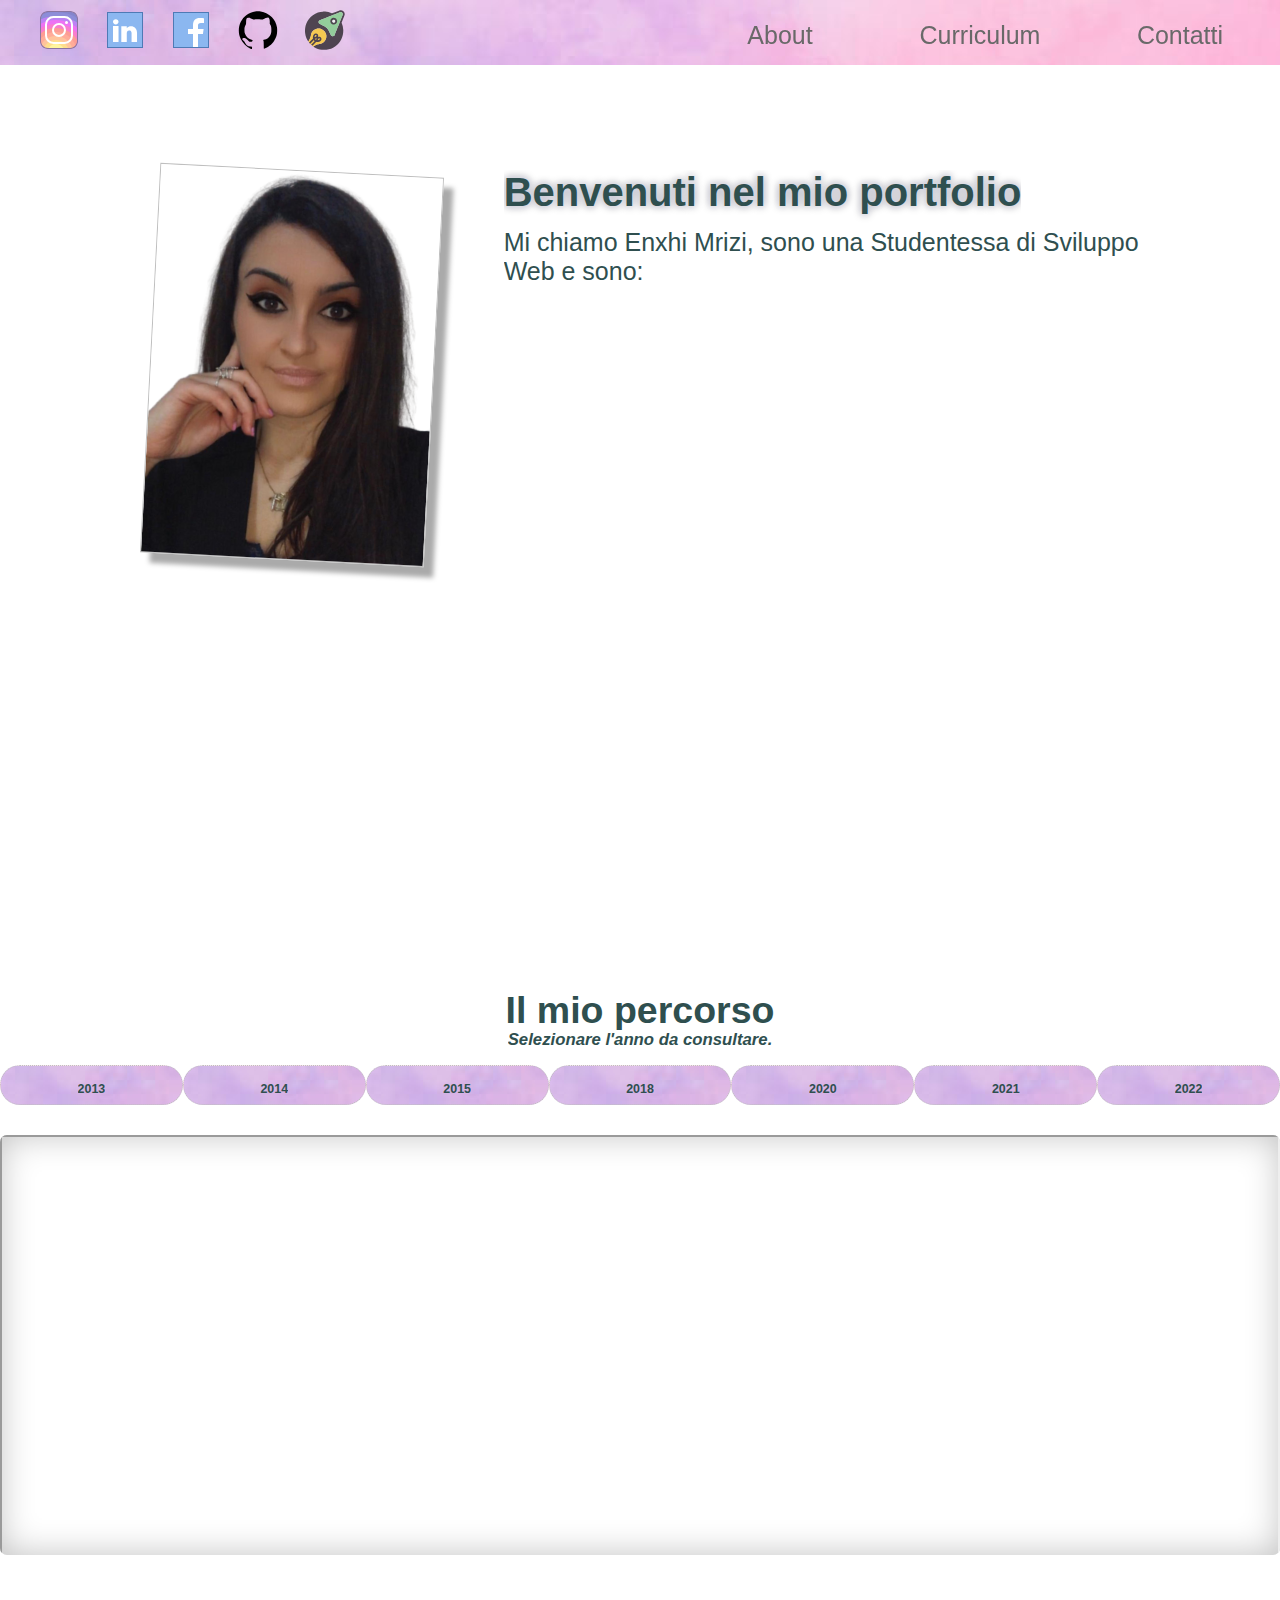
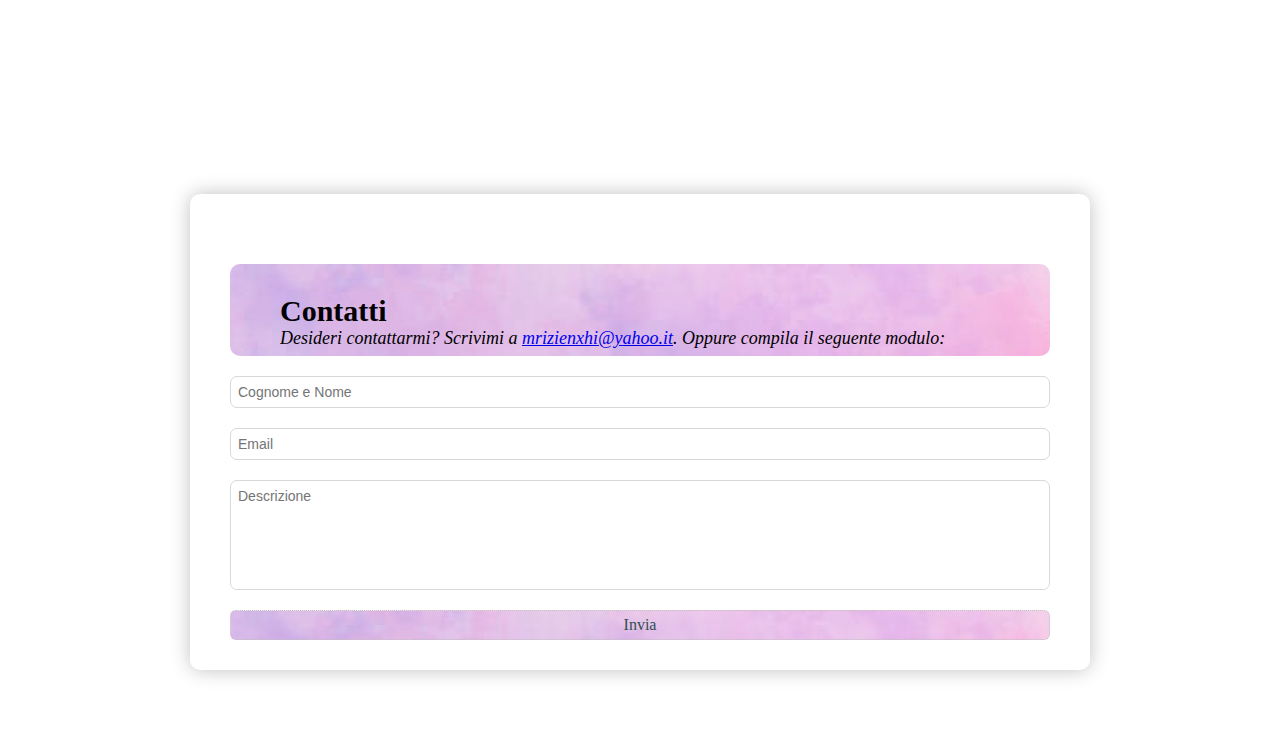
<file: index.html>
<!DOCTYPE html>
<html lang="it">
  <head>
    <meta charset="utf-8">
    <link rel="icon" type="images/png" href="images/favicon.png">
    <link rel="stylesheet" href="css/styles.css">
    <meta name="viewport" content="width=device-width, initial-scale=1">
    <!--css bootstrap-->
    <link href="https://cdn.jsdelivr.net/npm/bootstrap@5.1.3/dist/css/bootstrap.min.css" rel="stylesheet" integrity="sha384-1BmE4kWBq78iYhFldvKuhfTAU6auU8tT94WrHftjDbrCEXSU1oBoqyl2QvZ6jIW3" crossorigin="anonymous">

    <title>Home - Portfolio Enxhi</title>
  </head>
  <body>

    <div class="page">

      <!-- header della pagina-->
      <div class="header">
      <div class="social">
        <div class="img"><a href="https://www.instagram.com/engiolina9/" target="_blank"><img src="images/instagram.svg"></a></div>
        <div class="img"><a href="https://www.linkedin.com/in/enxhimrizi/" target="_blank"><img src="images/linkedin.svg"></a></div>
        <div class="img"> <a href="https://www.facebook.com/enxhi.mrizi/" target="_blank"><img src="images/facebook.svg"></a>
        </div>
        <div class="img"> <a href="https://github.com/mrizienxhi" target="_blank"><img src="images/git.svg" width="42px"></a>
        </div>
        <div class="img2" opacity= "0.5"><a href="https://talent.start2impact.it/profile/enxhi-mrizi" target="_blank"><img src="images/start2impact.svg" width="40px" height="40px"></a></div>
      </div>
      <div class="menu">
        <div><a class="button" href="#content">About</a></div>
        <div><a class="button" href="#curriculum">Curriculum</a></div>
        <div><a class="button" href="#contatti">Contatti</a></div>
      </div>
      </div>
      <!--fino a qui sono programmati-->

      <!--sezione di presentazione-->
        <div id="content">
        <a name="about"></a>

        <div class="img-content">
          <img src="images/io.png" width="100%">
        </div>

        <!--doppio div x javascript-->
        <div class="animazione">
        <div class="animazione-testo">
          <h2 id="titolo" align="center">Benvenuti nel mio portfolio</h2> <br> <br>
          <p>Mi chiamo Enxhi Mrizi, sono una Studentessa di Sviluppo Web e sono:</p> <br>
        </div>
          <div class="funzionejs">
          <h1 id="elencoparole"></h1>
          </div>
        </div>

        </div>

      <!--sezione skills ed esperienza-->
      <a name="curriculum"></a>
      <div class="skillcontent">

      <div class="titolotimeline"><h2><strong>Il mio percorso</strong></h2>
      </div>
      <div class="istruzioni"><h6><em>Selezionare l'anno da consultare.</em></h6></div>
      <div class="timeline">
        <div class="riga">
          <div class="colonna">
            <a class="annot" href="2013.html" target="educationframe"><h5>2013</h5></a>
          </div>
          <div class="colonna">
            <a class="annot" href="2014.html" target="educationframe"><h5>2014</h5></a>
          </div>
          <div class="colonna">
            <a class="annot" href="2015.html" target="educationframe"><h5>2015</h5></a>
          </div>
          <div class="colonna">
            <a class="annot" href="2018.html" target="educationframe"><h5>2018</h5></a>
          </div>
          <div class="colonna">
            <a class="annot" href="2020.html" target="educationframe"><h5>2020</h5></a>
          </div>
          <div class="colonna">
            <a class="annot" href="2021.html" target="educationframe"><h5>2021</h5></a>
          </div>
          <div class="colonna">
            <a class="annot" href="2022.html" target="educationframe"><h5>2022</h5></a>
          </div>
        </div>
      </div>

      <div class="riepilogoanno">
        <iframe name= "educationframe" width="100%" height="800px"></iframe>
      </div>
    </div>

      </div>
      <!--sezione contatti e dove trovarmi-->
      <div class="contatti">
        <div class="form-contatti"><a name="contatti"></a></div>

      <form class="form" action="" method="get">
        <div class="intestazione-form">
          <h1>Contatti</h1>
          <p><em>Desideri contattarmi? Scrivimi a <a href="mailto:mrizienxhi@yahoo.it">mrizienxhi@yahoo.it</a>. Oppure compila il seguente modulo:</em></p>
        </div>
          <div class="form-row">
            <label for="nome"></label>
            <input type="text" name="nome" id="nome" placeholder='Cognome e Nome'>
          </div>

          <!--immissione mail-->
          <div class='form-row'>
            <label for='email'></label>
            <input id='email'
            name='email'
            type='email'
            placeholder='Email'/>
     </div>

     <!--casella di testo ridimensionabile-->
       <div class='form-row'>
       <label for='question'></label>
       <textarea id='question' name='question' placeholder='Descrizione'></textarea>
     </div>

     <div><a class="button2" href="esito.html">Invia</a></div>

    </form>
    </div>

        <div class="social"></div>
      </div>
    </div>

<script type="text/javascript" src="js/javascript.js"></script>

  </body>
</html>
</file>
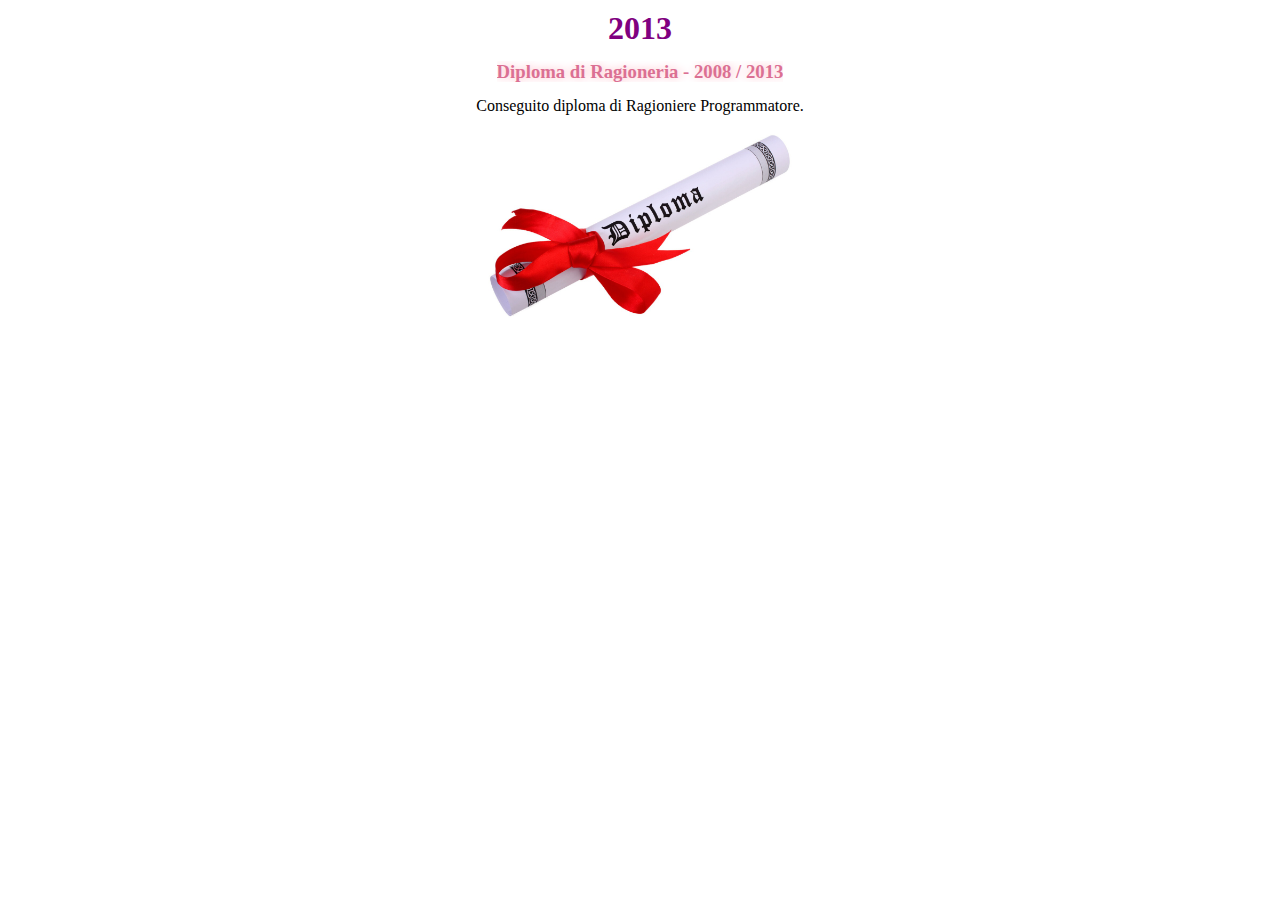
<file: 2013.html>
<!DOCTYPE html>
<html lang="it">
  <head>
    <meta charset="utf-8">
    <link rel="stylesheet" href="css/styles.css">
    <meta name="viewport" content="width=device-width, initial-scale=1.0, maximum-scale=1.0">
    <title>2013</title>
  </head>
  <body>

    <div class="totale">
      <div class="anno">
        <h1>2013</h1>
      </div>
      <div class="descrizione">
        <div class="titolo">
            <h3>Diploma di Ragioneria - 2008 / 2013</h3>
        </div>
        <div class="sommario2">
            Conseguito diploma di Ragioniere Programmatore.
        </div>
        <div class="imgdiploma">
        <img src="images/diploma.png">
        </div>
      </div>
    </div>
  </body>
</html>
</file>
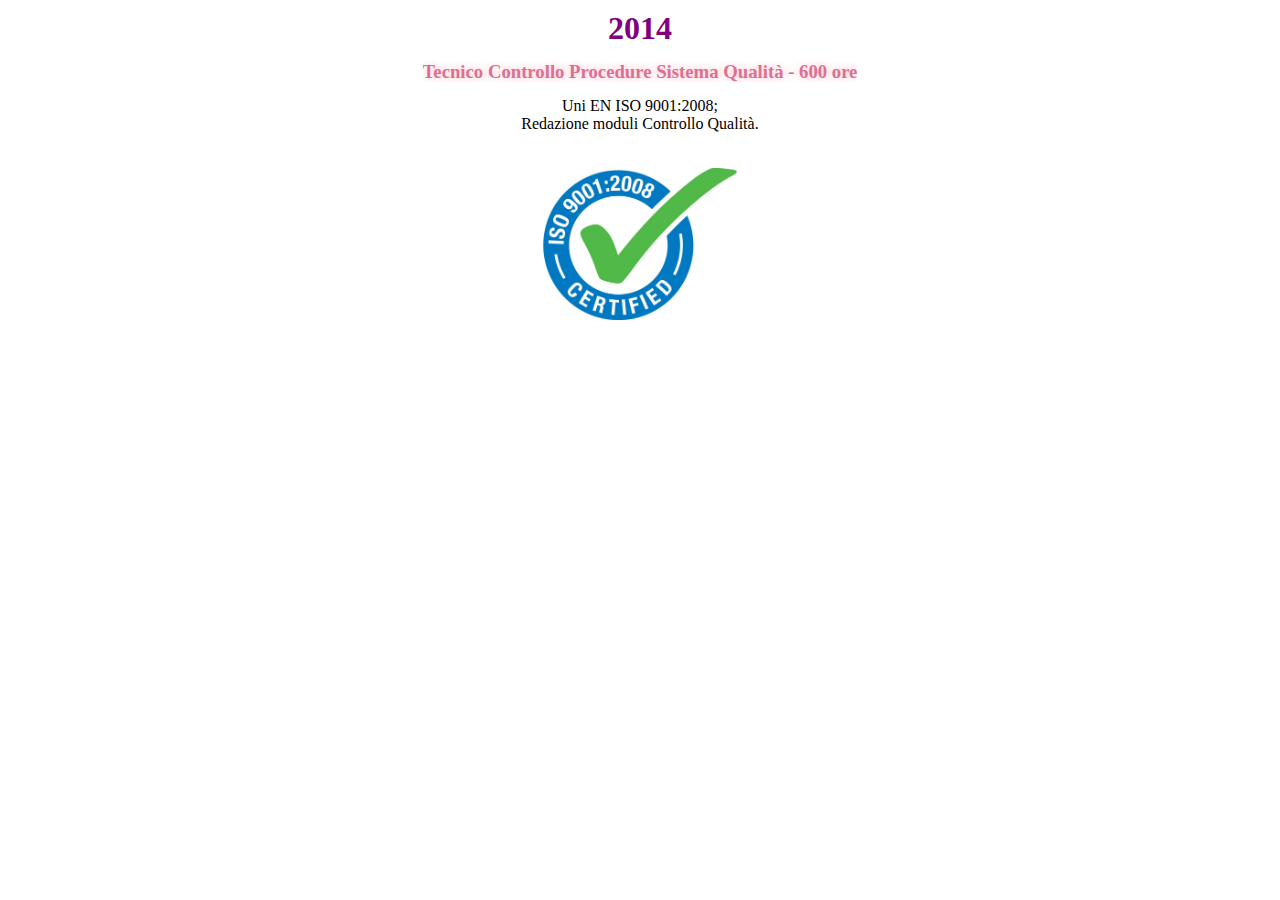
<file: 2014.html>
<!DOCTYPE html>
<html lang="it">
  <head>
    <meta charset="utf-8">
    <link rel="stylesheet" href="css/styles.css">
    <meta name="viewport" content="width=device-width, initial-scale=1.0, maximum-scale=1.0">
    <title>2014</title>
  </head>
  <body>

    <div class="totale">
      <div class="anno">
        <h1>2014</h1>
      </div>
      <div class="descrizione">
        <div class="titolo">
            <h3>Tecnico Controllo Procedure Sistema Qualità - 600 ore</h3>
        </div>
        <div class="sommario2">
          <ul>
            <li>Uni EN ISO 9001:2008;</li>
            <li>Redazione moduli Controllo Qualità.</li>
          </ul>
          </div>
          <div class="imgqualita">
          <img src="images/qualita.png">
          </div>
      </div>
    </div>
  </body>
</html>
</file>
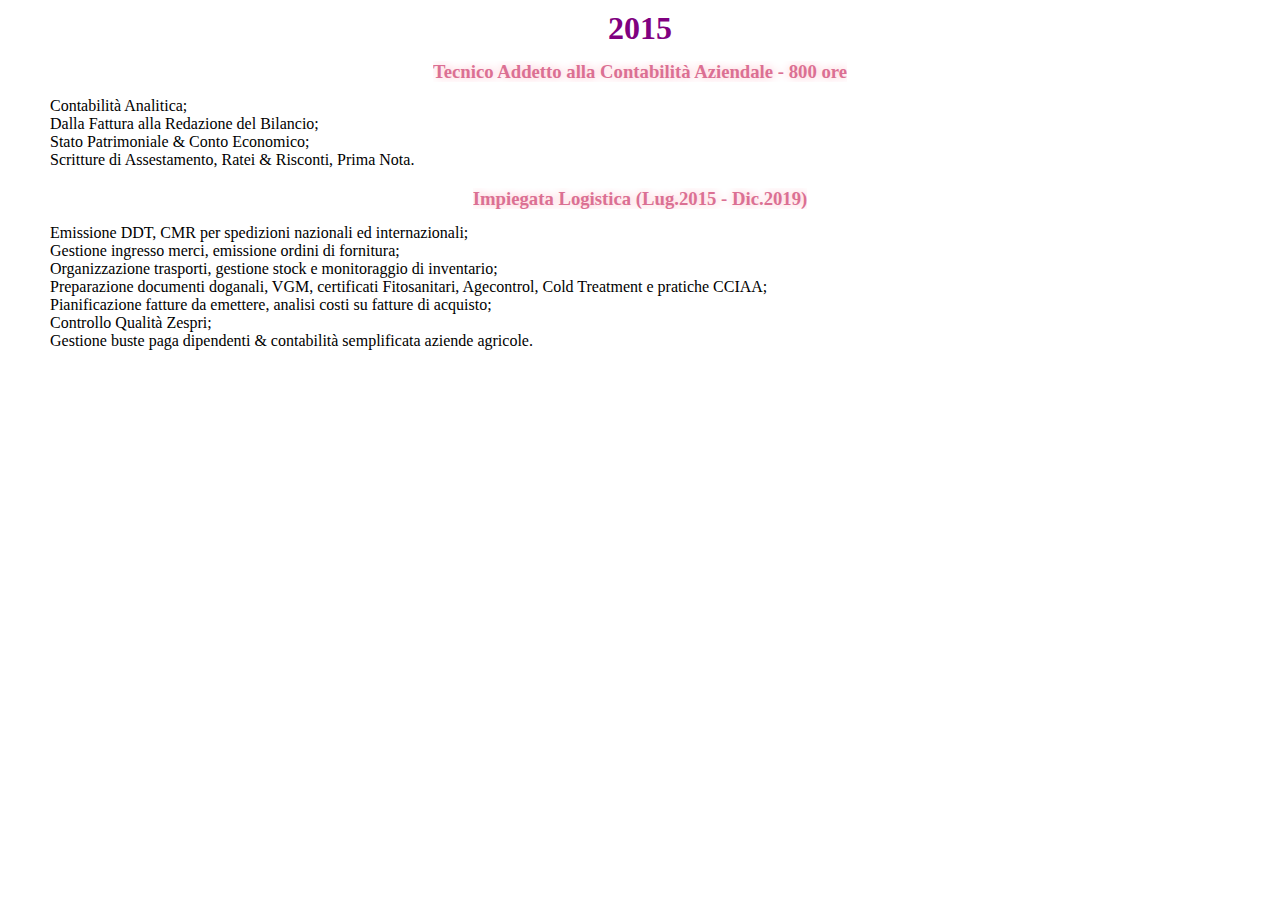
<file: 2015.html>
<!DOCTYPE html>
<html lang="it">
  <head>
    <meta charset="utf-8">
    <link rel="stylesheet" href="css/styles.css">
    <meta name="viewport" content="width=device-width, initial-scale=1.0, maximum-scale=1.0">
    <title>2015</title>
  </head>
  <body>

    <div class="totale">
      <div class="anno">
        <h1>2015</h1>
      </div>
      <div class="descrizione">
        <div class="titolo">
            <h3>Tecnico Addetto alla Contabilità Aziendale - 800 ore</h3>
        </div>
        <div class="sommario">
          <ul>
            <li>Contabilità Analitica;</li>
            <li>Dalla Fattura alla Redazione del Bilancio;</li>
            <li>Stato Patrimoniale & Conto Economico;</li>
            <li>Scritture di Assestamento, Ratei & Risconti, Prima Nota.</li>
          </ul>
        </div>
          <div class="descrizione">
            <div class="titolo">
                <h3>Impiegata Logistica (Lug.2015 - Dic.2019)</h3>
            </div>
            <div class="sommario">
              <ul>
                <li>Emissione DDT, CMR per spedizioni nazionali ed internazionali;</li>
                <li>Gestione ingresso merci, emissione ordini di fornitura;</li>
                <li>Organizzazione trasporti, gestione stock e monitoraggio di inventario;</li>
                <li>Preparazione documenti doganali, VGM, certificati Fitosanitari, Agecontrol, Cold Treatment e pratiche CCIAA;</li>
                <li>Pianificazione fatture da emettere, analisi costi su fatture di acquisto; </li>
                <li>Controllo Qualità Zespri;</li>
                <li>Gestione buste paga dipendenti & contabilità semplificata aziende agricole.</li>
              </ul>
          </div>
      </div>
    </div>
  </div>
  </body>
</html>
</file>
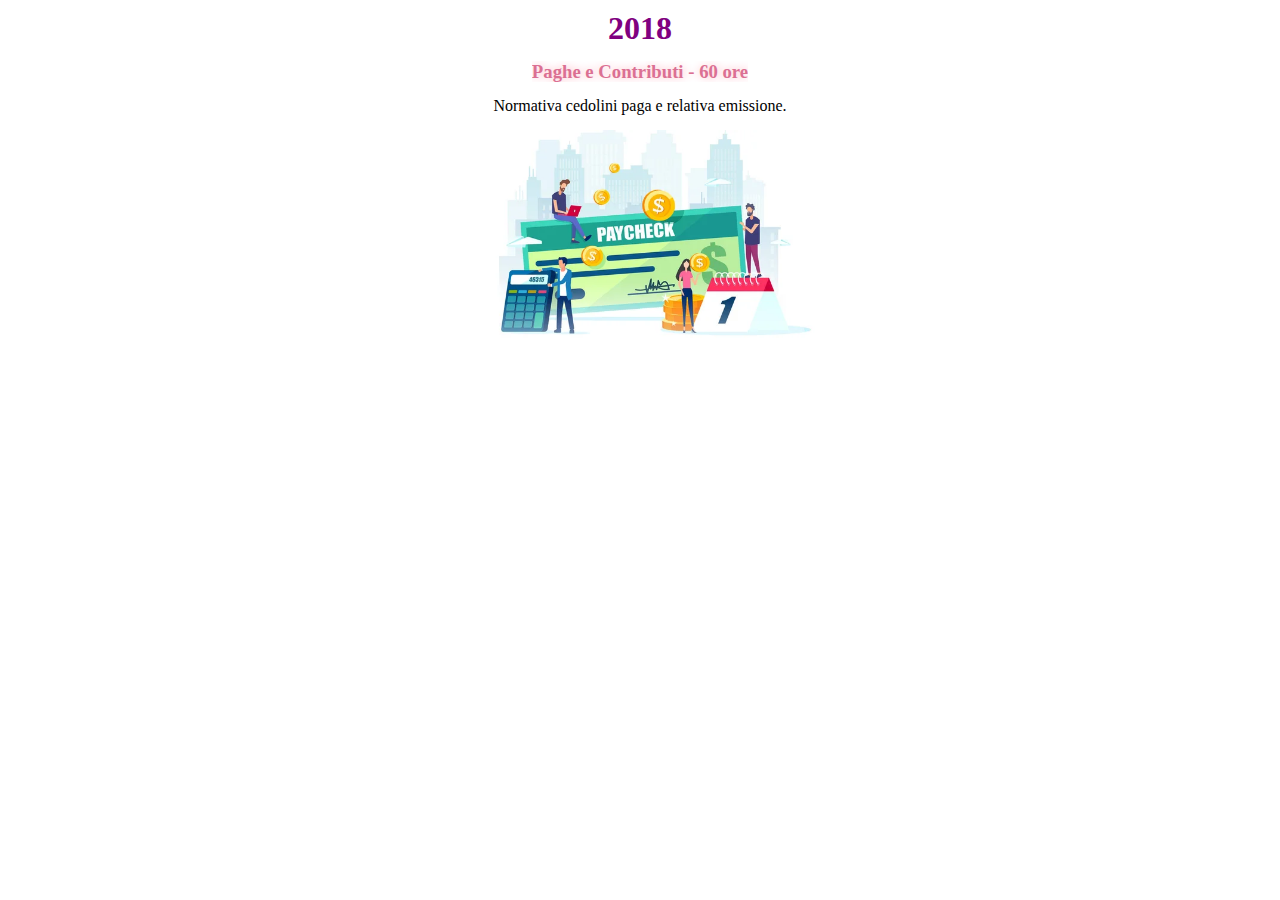
<file: 2018.html>
<!DOCTYPE html>
<html lang="it">
  <head>
    <meta charset="utf-8">
    <link rel="stylesheet" href="css/styles.css">
    <meta name="viewport" content="width=device-width, initial-scale=1.0, maximum-scale=1.0">
    <title>2018</title>
  </head>
  <body>

    <div class="totale">
      <div class="anno">
        <h1>2018</h1>
      </div>
      <div class="descrizione">
        <div class="titolo">
            <h3>Paghe e Contributi - 60 ore</h3>
        </div>
        <div class="sommario2">
          <ul>
            <li>Normativa cedolini paga e relativa emissione.</li>
          </ul>
          </div>
          <div class="imgbustepaga">
          <img src="images/bustepaga.png">
          </div>
      </div>
    </div>
  </body>
</html>
</file>
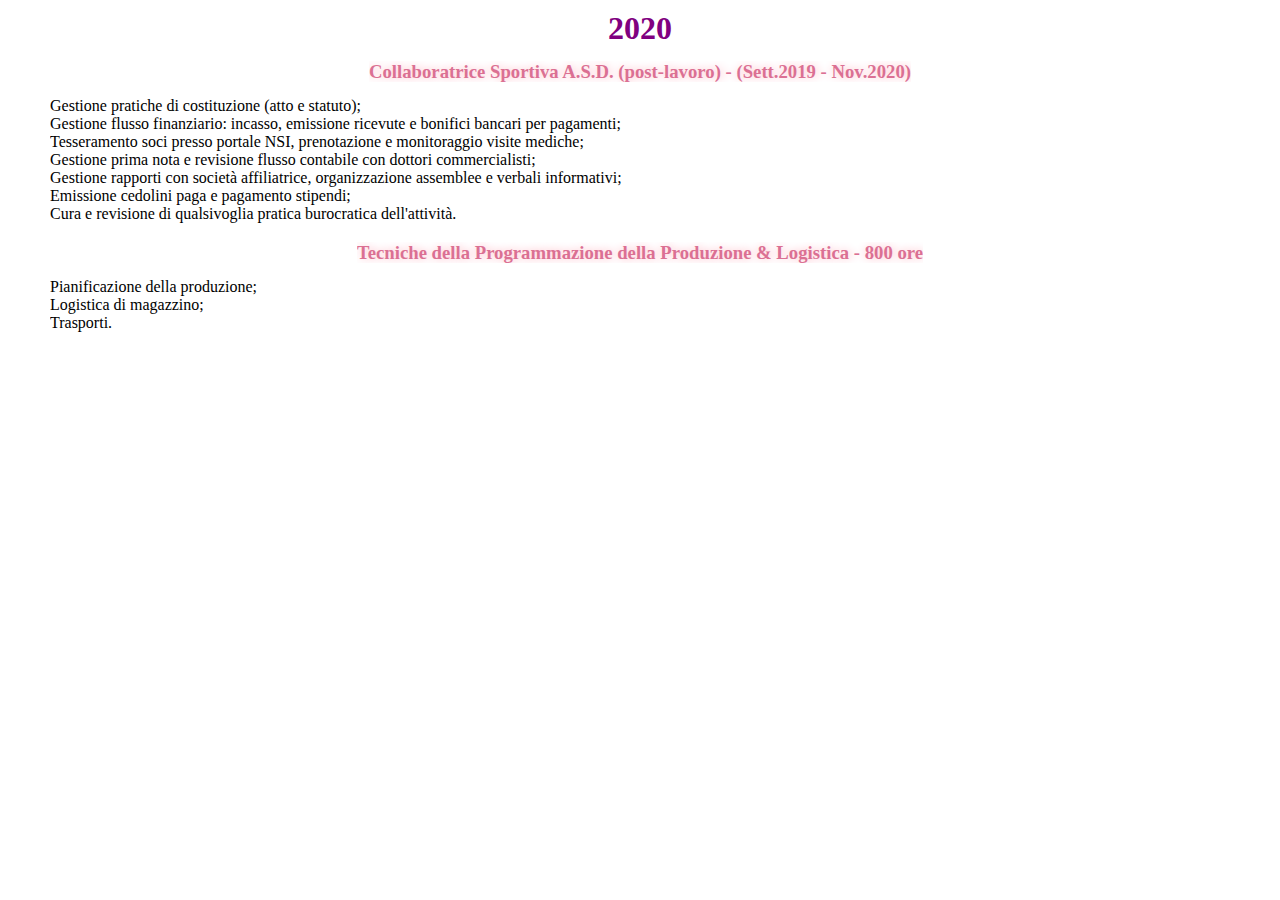
<file: 2020.html>
<!DOCTYPE html>
<html lang="it">
  <head>
    <meta charset="utf-8">
    <link rel="stylesheet" href="css/styles.css">
    <meta name="viewport" content="width=device-width, initial-scale=1.0, maximum-scale=1.0">
    <title>2020</title>
  </head>
  <body>

    <div class="totale">
      <div class="anno">
        <h1>2020</h1>
      </div>
      <div class="descrizione">
        <div class="titolo">
            <h3>Collaboratrice Sportiva A.S.D. (post-lavoro) - (Sett.2019 - Nov.2020)</h3>
        </div>
        <div class="sommario">
          <ul>
            <li>Gestione pratiche di costituzione (atto e statuto);</li>
            <li>Gestione flusso finanziario: incasso, emissione ricevute e bonifici bancari per pagamenti;</li>
            <li>Tesseramento soci presso portale NSI, prenotazione e monitoraggio visite mediche;</li>
            <li>Gestione prima nota e revisione flusso contabile con dottori commercialisti;</li>
            <li>Gestione rapporti con società affiliatrice, organizzazione assemblee e verbali informativi;</li>
            <li>Emissione cedolini paga e pagamento stipendi;</li>
            <li>Cura e revisione di qualsivoglia pratica burocratica dell'attività.</li>
          </ul>
        </div>
          <div class="descrizione">
            <div class="titolo">
                <h3>Tecniche della Programmazione della Produzione & Logistica - 800 ore</h3>
            </div>
            <div class="sommario">
              <ul>
              <li>Pianificazione della produzione;</li>
              <li>Logistica di magazzino;</li>
              <li>Trasporti.</li>
              </ul>
          </div>
      </div>
    </div>
  </div>
  </body>
</html>
</file>
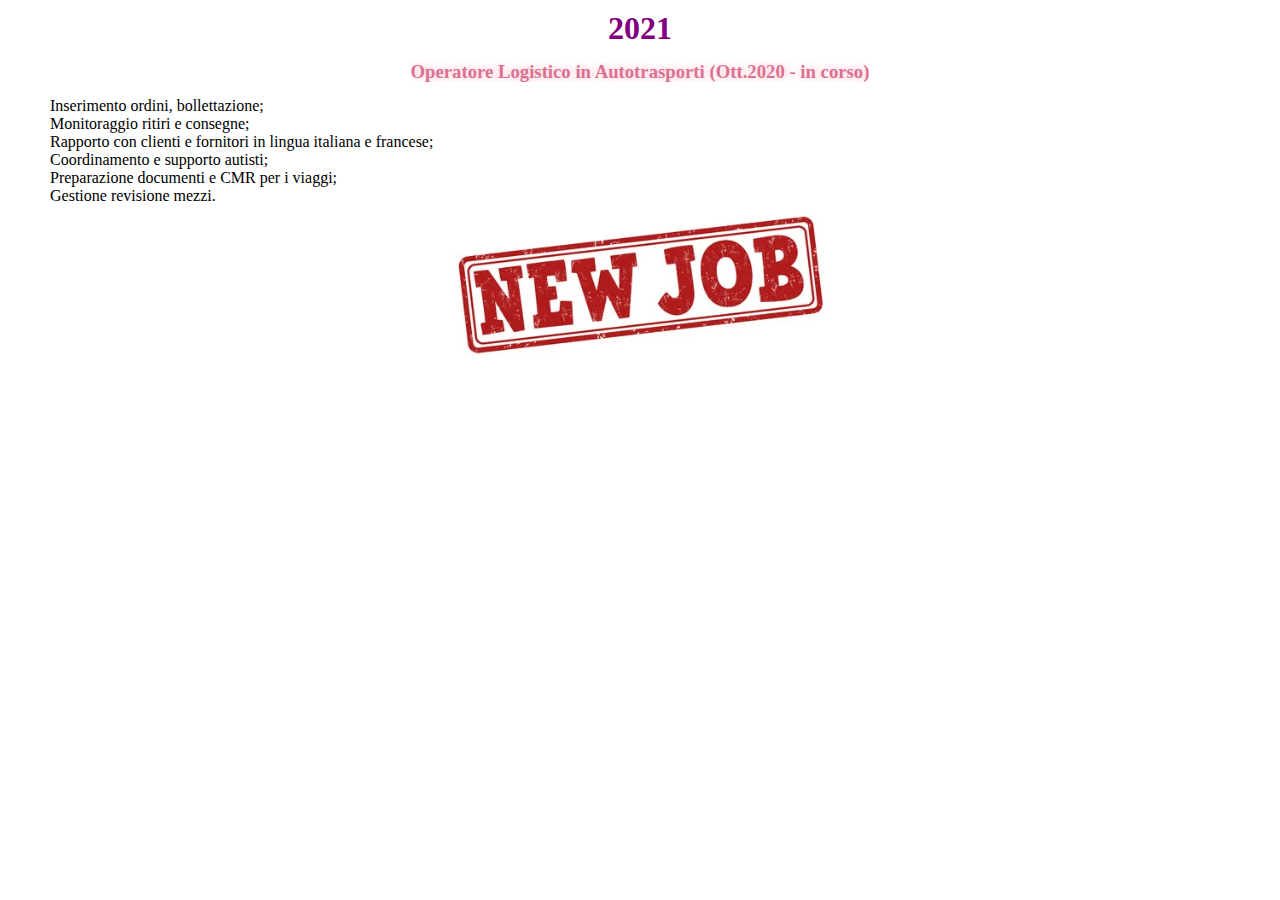
<file: 2021.html>
<!DOCTYPE html>
<html lang="it">
  <head>
    <meta charset="utf-8">
    <link rel="stylesheet" href="css/styles.css">
    <meta name="viewport" content="width=device-width, initial-scale=1.0, maximum-scale=1.0">
    <title>2021</title>
  </head>
  <body>

    <div class="totale">
      <div class="anno">
        <h1>2021</h1>
      </div>
      <div class="descrizione">
        <div class="titolo">
            <h3>Operatore Logistico in Autotrasporti (Ott.2020 - in corso)</h3>
        </div>
        <div class="sommario">
          <ul>
            <li>Inserimento ordini, bollettazione;</li>
            <li>Monitoraggio ritiri e consegne;</li>
            <li>Rapporto con clienti e fornitori in lingua italiana e francese;</li>
            <li>Coordinamento e supporto autisti;</li>
            <li>Preparazione documenti e CMR per i viaggi;</li>
            <li>Gestione revisione mezzi.</li>
          </ul>
        </div>
        <div class="newjob">
          <img src="images/nuovolavoro.png">
        </div>
      </div>
    </div>
  </body>
</html>
</file>
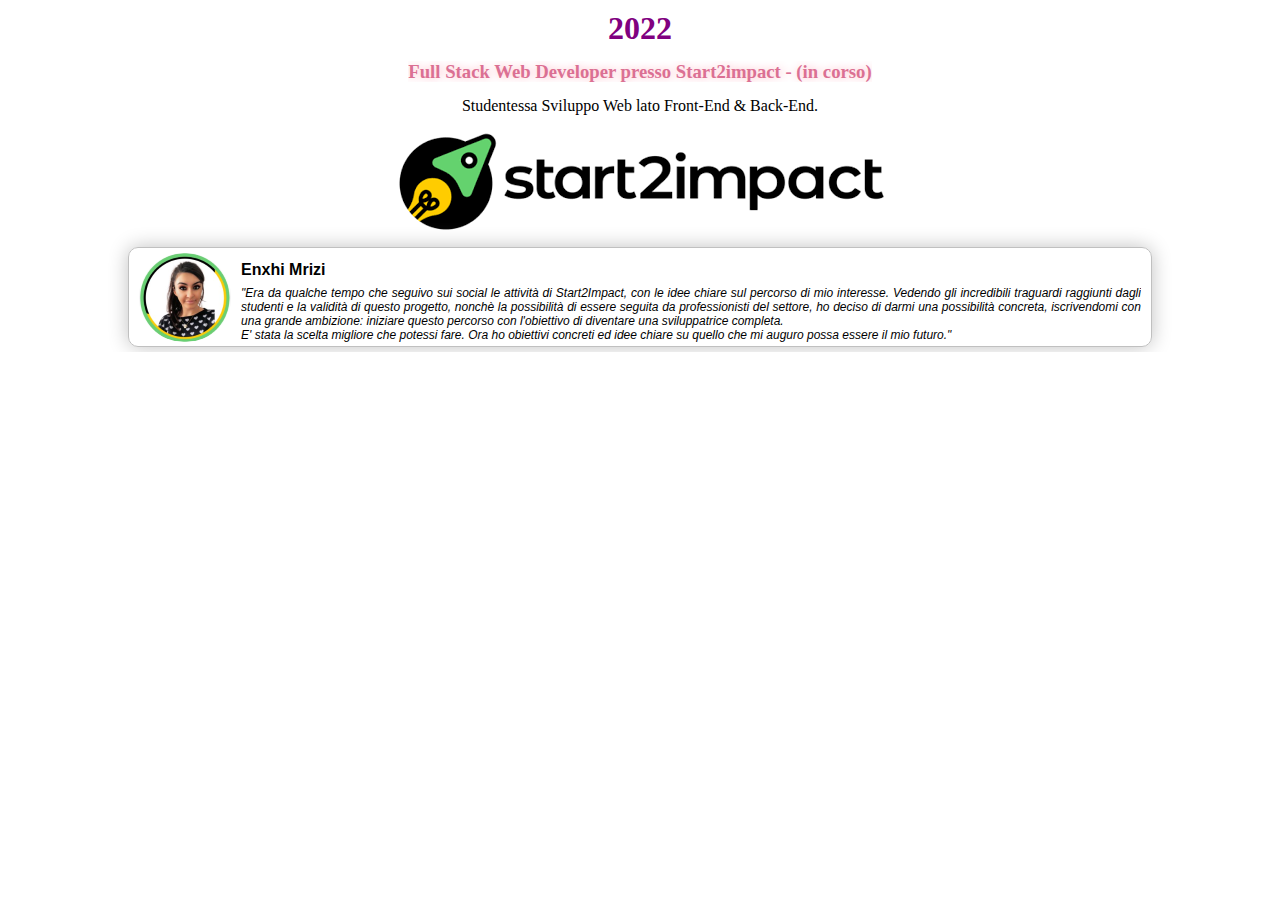
<file: 2022.html>
<!DOCTYPE html>
<html lang="it">
  <head>
    <meta charset="utf-8">
    <link rel="stylesheet" href="css/styles.css">
    <meta name="viewport" content="width=device-width, initial-scale=1.0, maximum-scale=1.0">
    <title>2022</title>
  </head>
  <body>

    <div class="totale">
      <div class="anno">
        <h1>2022</h1>
      </div>
      <div class="descrizione">
        <div class="titolo">
            <h3>Full Stack Web Developer presso Start2impact - (in corso)</h3>
        </div>
        <div class="sommario2">
          <ul>
            <li>Studentessa Sviluppo Web lato Front-End & Back-End.</li>
          </ul>
          </div>
          <div class="imgs2i">
          <a href="https://www.start2impact.it/" target="_blank"><img src="images/start2impact.png"></a>
          </div>
          <div class="totcommento">
            <div class="avatar">
            </div>
            <div class="commento">
            <div class="nomeutente"><strong>Enxhi Mrizi</strong></div>
            <div class="commentoutente" align="justify"><em>"Era da qualche tempo che seguivo sui social le attività di Start2Impact, con le idee chiare sul percorso di mio interesse. Vedendo gli incredibili traguardi raggiunti dagli studenti e la validità di questo progetto, nonchè la possibilità di essere seguita da professionisti del settore, ho deciso di darmi una possibilità concreta, iscrivendomi con una grande ambizione: iniziare questo percorso con l'obiettivo di diventare una sviluppatrice completa.<br> E' stata la scelta migliore che potessi fare. Ora ho obiettivi concreti ed idee chiare su quello che mi auguro possa essere il mio futuro."</em>
            </div>
            </div
          </div>
        </div>
      </div>
    </div>
  </body>
</html>
</file>
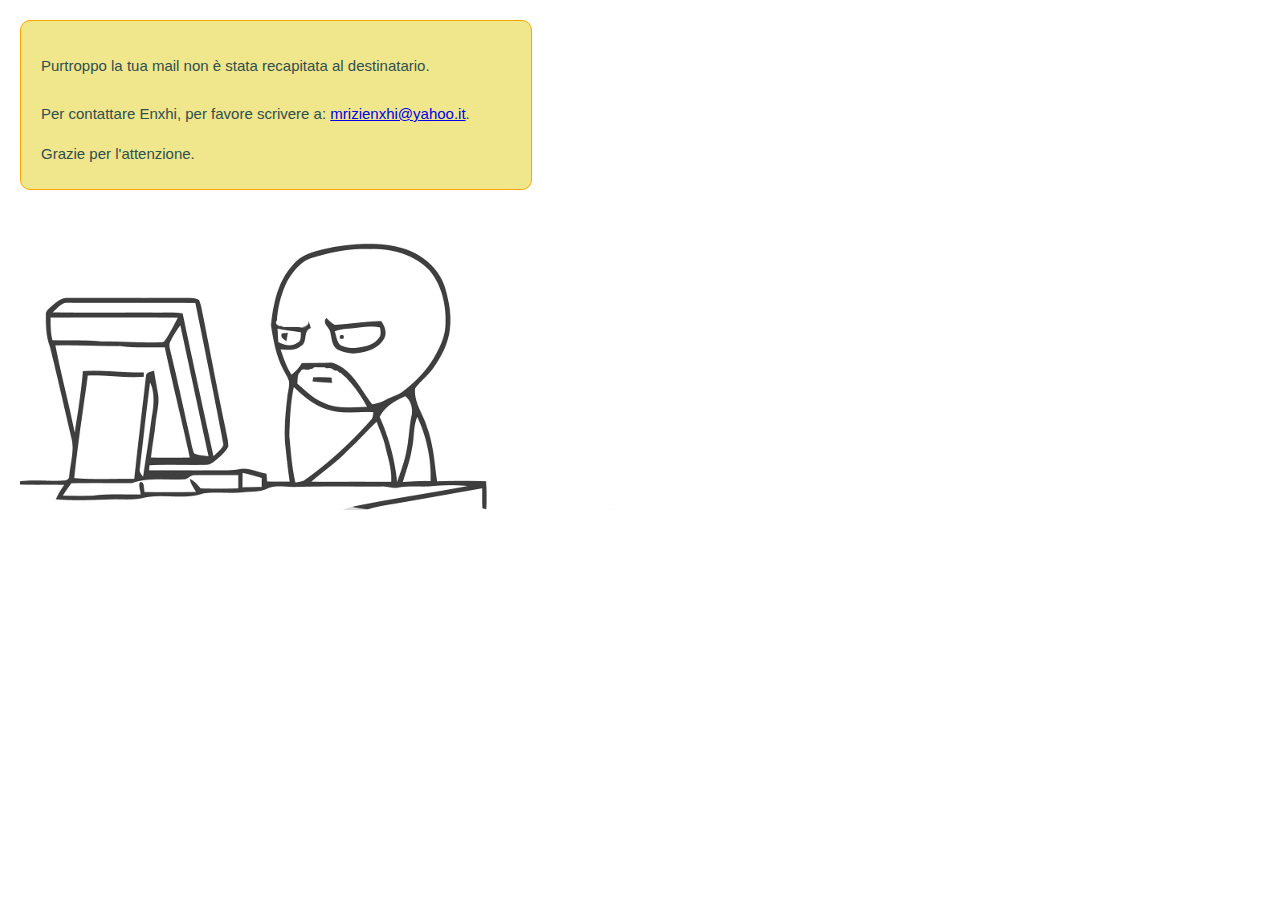
<file: esito.html>
<!DOCTYPE html>
<html lang="it">
  <head>
    <meta charset="utf-8">
    <link rel="stylesheet" href="css/styles.css">
    <link rel="icon" type="images/png" href="images/favicon2.png">
    <title>Errore!</title>
  </head>
  <body>

    <div class="riquadroerrore">
      <div class="testoerrore">
      <p>Purtroppo la tua mail non è stata recapitata al destinatario.</p>
      <br> <br>
      <p>Per contattare Enxhi, per favore scrivere a: <a href="mailto:mrizienxhi@yahoo.it">mrizienxhi@yahoo.it</a>.</p>
      <br> <br>
      <p>Grazie per l'attenzione.</p>
    </div>
    <div class="imgerrore">
      <img src="images/mail.png" alt="">

    </div>
    </div>

  </body>
</html>
</file>
<file: css/styles.css>
* { /*ok*/
  margin: 0;
  padding: 0;
  box-sizing: border-box;
  overflow: hidden;
}

.page { /*ok*/
  display: inline-grid;
  flex-wrap: wrap;
  width: 100%;
  font-family: Helvetica, Arial, sans-serif;
  font-size: 25px;
  color: #2F4F4F;
  align-items: flex-start;
  }

.header { /*ok*/
  display: flex;
  justify-content: center;
  position: fixed;
  height: 65px;
  width: 100%;
  background-image: url(../images/bg.png);
  z-index: 1;
}

.img, .img2 {
  padding: 0 13px;
}

.img:hover,
.img2:hover {
  transform: scale(1.2);
  transition-duration: 0.5s;
}

.img2 {
  opacity: 0.65;
}

.social {
  display: flex;
  justify-content: center;
  align-items: center;
  width: 30%;
}

.menu { /*ok*/
  display: flex;
  justify-content: flex-end;
  height: 70px;
  width: 70%;
  align-items: center;
}

#content { /*ok*/
  display: flex;
  width: 100%;
  background-color: white;
  height: 900px;
  }

.img-content {
  justify-content: center;
  float: left;
  top: 170px;
  left: 150px;
  width: 400px;
  height: 390px;
  background-color: white;
  position: relative;
  display: block;
  box-shadow: 10px 10px 5px #aaaaaa;
  border: 1px solid #BFBFBF;
  ms-transform: rotate(3deg);
  webkit-transform: rotate(3deg);
  transform: rotate(3deg);
}

.animazione {
  float: right;
  width: 100%;
  background-color: white;
  align-items: center;
  justify-content: flex-start;
  display: flow-root;
  padding: 170px 90px 100px 220px;
}

.animazione-testo{
  display: flex;
  flex-wrap: wrap;
}

#titolo {
  font-size: 40px;
  text-align: left;
  font-weight: bold;
  text-shadow: 0 0 6px #E6E6FA, 0 0 8px #808080;
}

.contatti {
  display: flex;
  justify-content: center;
  align-items: flex-end;
  width: 100%;
  height: 750px;
  padding-bottom: 70px;
  background-color: white;
}

.button { /*ok*/
  display: flex;
  width: 200px;
  justify-content: center;
  color: #2F4F4F;
  cursor: pointer;
  text-decoration: none;
  font-size: 25px;
}

.button:hover { /*ok*/
  color: #9370DB;
  font-size: 26px;
  text-shadow: white 1px 0 10px;
  transition: font-size 0.4s;
  }

.annot:hover { /*ok*/
  color: purple;
  text-shadow: pink 3px 0 10px;
}

.button:link { /*ok*/
  color: #696969;
}

.intestazione-form {
  padding: 30px 50px 7px 50px;
  background-image: url(../images/bg.png);
  width: 100%;
  border-radius: 10px;
}

.intestazione-form > h1 {
  font-size: 30px;
}

.intestazione-form > p {
  font-size: 18px;
}

.form-row {
  margin-top: 20px;
  margin-bottom: 20px;
  display: flex;
  justify-content: flex-start;
  flex-direction: column;
  flex-wrap: wrap;
  padding-top: 0;
}

.form {
  width: 900px;
  margin: 0 auto;
  padding: 70px 40px 30px 40px;
  box-shadow: 0 0 20px silver;
  align-items: center;
  border-radius: 10px;
}

.form-row textarea {
  font-family: "Helvetica", "Arial", sans-serif;
  font-size: 14px;

  border: 1px solid #D6D9DC;
  border-radius: 7px;

  min-height: 110px;
  padding: 7px;
  resize: none;
}

.form-row input[type="text"],
.form-row input[type="email"],
.form-row input[type="question"] {
  background-color: #FFFFFF;
  border: 1px solid #D6D9DC;
  border-radius: 7px;
  width: 100%;
  padding: 7px;
  font-size: 14px;
}

.button2 {
  display: flex;
  justify-content: center;
  padding: 5px 10px;
  border: 1px dotted silver;
  background-image: url(../images/bg.png);
  width: 100%;
  color: #2F4F4F;
  cursor: pointer;
  border-radius: 6px;
  margin-bottom: 0;
  text-decoration: none;
}

.button2:hover {
  color: #9370DB;
  font-size: 20px;
  transition: font-size 0.4s;
}

p {
  text-align: left;
}

.skillcontent {
  width: 100%;
  height: 700px;
  justify-content: center;
  align-items: center;
  padding-top: 100px;
  margin-top: -10px;
}

.titolotimeline {
  display: flex;
  width: 100%;
  justify-content: center;
  align-items: center;
  height: 40px;
  /*border: 1px solid blue;*/
  }

.istruzioni {
  display: flex;
  width: 100%;
  justify-content: center;
  padding-bottom: 10px;
}

.timeline {
  display: flex;
  width: 100%;
  height: 50px;
  justify-content: center;
  align-items: flex-start;
  margin-bottom: 25px;
  /*border: 2px solid red;*/
}

.riga {
  display: flex;
  width: 100%;
  height: 60px;
  justify-content: center;
  align-items: center;
  margin-top: -5px;
  }

.colonna {
  display: flex;
  border: 1px dotted silver;
  width: 15%;
  justify-content: center;
  align-items: flex-end;
  height: 40px;
  background-image: url(../images/bg.png);
  border-radius: 20px;
}

.riepilogoanno { /*riquadro riepilogativo esperienze*/
  display: flex;
  justify-content: center;
  align-items: flex-start;
  border-radius: 7px;
  width: 100%;
  height: 420px;
  font-size: 14px;
  box-shadow: inset 0 0 35px silver;
  margin-top: 15px;
}

/*per iframe pagina esterna*/
.totale {
  display: flex;
  width: 100%;
  justify-content: center;
  align-items: center;
  /*border: 1px solid green;*/
  flex-wrap: wrap;
  padding: 5px 0;
}

.annot {
  display: flex;
  width: 100%;
  height: 30px;
  justify-content: center;
  align-items: center;
  /*border: 1px solid pink;*/
  color: #2F4F4F;
  cursor: pointer;
  text-decoration: none;
  font-size: 15px;
}

.anno {
  padding-top: 5px;
  color: purple;
}

.descrizione {
  display: flex;
  width: 100%;
  justify-content: center;
  align-items: center;
  /*border: 1px solid red;*/
  flex-wrap: wrap;
  padding: 5px 0;
}

.titolo {
  display: flex;
  width: 100%;
  height: 30px;
  justify-content: center;
  align-items: center;
  color: #DB7093;
  padding-top: 10px;
  text-shadow: #FFB6C1 1px 0 10px;
  /*border: 1px solid pink;*/
}

.sommario,
.sommario2 {
  display: flex;
  width: 100%;
  height: auto;
  padding: 5px 50px;
  align-items: center;
  /*border: 1px solid yellow;*/
}

.sommario {
    justify-content: flex-start;
    margin-top: 10px;
}

.sommario2 {
    justify-content: center;
    text-align: center;
    margin-top: 10px;
}
/*fine formattazione iframe*/

.imgdiploma {
  display: flex;
  justify-content: center;
  align-items: center;
  width: 25%;
}

.imgqualita {
  display: flex;
  justify-content: center;
  align-items: center;
  margin: 30px 0;
  width: 25%;
}

.imgbustepaga {
  display: flex;
  justify-content: center;
  align-items: center;
  width: 28%;
  margin-top: 10px;
}

.imgs2i {
  display: flex;
  justify-content: center;
  align-items: center;
  width: 60%;
  margin: 10px 0;
}

.newjob {
  display: flex;
  justify-content: center;
  align-items: center;
  width: 30%;
  margin-top: 5px;
}

.totcommento {
  display: flex;
  justify-content: center;
  align-items: center;
  width: 80%;
  height: 100px;
  border: 1px solid silver;
  border-radius: 10px;
  box-shadow: 0 0 20px silver;
}

.avatar {
  display: flex;
  justify-content: flex-start;
  width: 92px;
  height: 89px;
  /*border: 1px solid red;*/
  border-radius: 50px;
  background-image: url(../images/avatar.png);
  margin-left: 10px;
}

.commento {
  display: flex;
  width: 90%;
  flex-wrap: wrap;
  align-items: flex-start;
}

.nomeutente {
  display: flex;
  width: 100%;
  /*border: 1px solid green;*/
  align-items: flex-start;
  margin: 5px 10px;
  padding-top: 5px;
  font-family: helvetica;
}

.commentoutente {
  display: flex;
  width: 100%;
  /*border: 1px solid red;*/
  align-items: flex-start;
  margin: 2px 10px;
  font-family: helvetica;
  font-size: 12px;
}

.testoerrore {
  display: flex;
  justify-content: flex-start;
  align-items: center;
  flex-wrap: wrap;
  border: 1px solid orange;
  height: 170px;
  width: 40%;
  padding: 20px;
  margin: 20px;
  border-radius: 10px;
  font-family: Helvetica, Arial, sans-serif;
  font-size: 15px;
  color: #2F4F4F;
  background-color: #F0E68C;
}

.imgerrore {
  display: flex;
  width: 40%
  justify-content: center;
  padding: 0 20px;
}

@media only screen and (max-width: 450px ) {

    .page {
      background-color: white;
    }

    #content {
      align-items: center;
      height: 600px;
      margin-top: 20px;
    }

    .img-content {
      display: none;
    }

    .curriculum {
      height: 350px;
    }

    .contatti {
      height: 500px;
      display: flex;
      align-items: center;
    }

    .animazione {
      display: flex;
      width: 100%;
      background-color: white;
      align-items: center;
      justify-content: center;
      display: block;
      padding: 0 60px;
    }

  .animazione-testo > #titolo {
    font-size: 30px;
    text-align: left;
    font-weight: bold;
    text-shadow: 0 0 6px #E6E6FA, 0 0 8px #808080;
  }

  .animazione-testo > p {
    font-size: 18px;
  }

  .animazione-testo > #elencoparole {
    font-size: 18px;
  }

    .menu { /*ok*/
      display: flex;
      justify-content: center;
      position: fixed;
      height: 65px;
      width: 100%;
      z-index: 1;
    }

    .button { /*ok*/
      display: flex;
      width: 90px;
      justify-content: center;
      color: #2F4F4F;
      cursor: pointer;
      text-decoration: none;
      font-size: 16px;
    }

    .button:hover { /*ok*/
      color: #9370DB;
      font-size: 19px;
      text-shadow: white 1px 0 10px;
      transition: font-size 0.4s;
      }

    .social {
      position: fixed;
      right: -20px;
      bottom: 20px;
      flex-direction: column;
      padding: 10px 0;
      }

    .img:active,
    .img2:active {
      transform: scale(1.1);
      transition-duration: 0.5s;
    }

    h1 {
      font-size: 16px;
    }

    .intestazione-form {
      padding: 25px 10px 7px 10px;
      background-color: pink;
      width: 100%;
      font-size: 14px;
    }

      .intestazione-form > h1 {
        font-size: 25px;
      }

      .intestazione-form > p {
              font-size: 14px;
            }

    .form-row input[type="text"],
    .form-row input[type="email"],
    .form-row input[type="question"] {
      background-color: #FFFFFF;
      border: 1px solid #D6D9DC;
      border-radius: 7px;
      width: 100%;
      padding: 7px;
      font-size: 10px;
      min-height: 30px;
    }

    .form-row textarea {
      font-family: "Helvetica", "Arial", sans-serif;
      font-size: 10px;

      border: 1px solid #D6D9DC;
      border-radius: 7px;

      min-height: 40px;
      margin-bottom: 10px;
      padding: 7px;
      resize: none;
    }

    .button2 {
      font-size: 16px;
      height: 40px;
      align-items: center;
    }

    .titolo > h3 {
      font-size: 12px;
      text-align: center;
    }

    .sommario,
    .sommario2 {
      font-size: 10px;
      padding: 1px 15px;
    }

    .imgdiploma {
      display: flex;
      justify-content: center;
      align-items: center;
      width: 50%;
      margin-top: 20px;
    }

    .imgqualita {
      display: flex;
      justify-content: center;
      align-items: center;
      width: 60%;
      margin: 20px 0;
    }

    .imgbustepaga {
      display: flex;
      justify-content: center;
      align-items: center;
      width: 80%;
      margin-top: 20px;
    }

    .imgs2i {
      display: block;
      width: 100px;
      margin: 1px 0;
    }

    .newjob {
      display: flex;
      justify-content: center;
      align-items: center;
      width: 50%;
      margin-top: 20px;
    }

    .totcommento {
      display: flex;
      justify-content: center;
      align-items: center;
      width: 90%;
      height: 100px;
      border: 1px solid silver;
      border-radius: 10px;
      box-shadow: 0 0 20px silver;
    }

    .avatar {
      display: none;
    }

    .nomeutente {
      display: none;
    }

    .commentoutente {
      display: flex;
      width: 100%;
      height: 80px;
      /*border: 1px solid red;*/
      align-items: flex-start;
      margin: 2px 2px;
      font-family: helvetica;
      font-size: 7px;
    }

    .annot > h5 {
      font-size: 12px;
    }
}

@media only screen and (min-width: 451px ) and (max-width: 960px) {

    .page {
      background-color: white;
    }

    .menu { /*ok*/
      display: flex;
      justify-content: center;
      position: fixed;
      height: 65px;
      width: 100%;
      z-index: 1;
    }

    #content {
      height: 500px;
    }

    .img-content {
      justify-content: center;
      float: left;
      top: 120px;
      left: 45px;
      width: 460px;
      max-height: 350px;
      background-color: white;
      position: relative;
      display: block;
      box-shadow: 10px 10px 5px #aaaaaa;
      border: 1px solid #BFBFBF;
      ms-transform: rotate(3deg);
      webkit-transform: rotate(3deg);
      transform: rotate(3deg);
    }

    #titolo {
      font-size: 30px;
    }

    .animazione-testo > p {
      font-size: 20px;
    }

    #elencoparole {
      font-size: 25px;
    }

    .animazione {
      float: right;
      width: 100%;
      background-color: white;
      align-items: center;
      justify-content: flex-start;
      display: flow-root;
      padding: 110px 60px 100px 90px;
    }

    .button { /*ok*/
      display: flex;
      width: 160px;
      justify-content: center;
      color: #2F4F4F;
      cursor: pointer;
      text-decoration: none;
      font-size: 20px;
    }

    .button:hover { /*ok*/
      color: #9370DB;
      font-size: 22px;
      text-shadow: white 1px 0 10px;
      transition: font-size 0.4s;
      }

    .social {
      position: fixed;
      right: -65px;
      bottom: 20px;
      flex-direction: column;
      padding: 10px 0;
  }

    .img {
      padding-bottom: 10px;
    }

    .intestazione-form {
      padding: 20px 20px 7px 20px;
      background-color: pink;
      width: 100%;
      font-size: 16px;
    }

    .form-row input[type="text"],
    .form-row input[type="email"],
    .form-row input[type="question"] {
      background-color: #FFFFFF;
      border: 1px solid #D6D9DC;
      border-radius: 7px;
      width: 100%;
      padding: 7px;
      font-size: 12px;
    }

    .form-row textarea {
      font-family: "Helvetica", "Arial", sans-serif;
      font-size: 12px;

      border: 1px solid #D6D9DC;
      border-radius: 7px;

      min-height: 100px;
      margin-bottom: 10px;
      padding: 7px;
      resize: none;
    }

    .button2 {
      font-size: 16px;
      height: 40px;
      align-items: center;
    }

    .header { /*ok*/
      display: flex;
      justify-content: center;
      align-items: center;
      position: fixed;
      height: 50px;
      width: 100%;
      background-image: url(../images/bg.png);
      z-index: 1;
    }

    .skillcontent {
      width: 100%;
      height: 620px;
      justify-content: center;
      align-items: flex-start;
      padding-top: 100px;
      margin-top: -20px;
    }

    .imgdiploma {
      display: flex;
      justify-content: center;
      align-items: center;
      width: 50%;
    }

    .imgqualita {
      display: flex;
      justify-content: center;
      align-items: center;
      width: 60%;
      margin: 20px 0;
    }

    .imgbustepaga {
      display: flex;
      justify-content: center;
      align-items: center;
      width: 55%;
      margin-top: 20px;
    }

    .imgs2i {
      display: flex;
      justify-content: center;
      align-items: center;
      width: 80%;
      margin-top: 10px;
    }

    .newjob {
      display: flex;
      justify-content: center;
      align-items: center;
      width: 50%;
      margin-top: 10px;
    }

    .totcommento {
      display: flex;
      justify-content: center;
      align-items: center;
      width: 90%;
      height: 120px;
      border: 1px solid silver;
      border-radius: 10px;
      box-shadow: 0 0 20px silver;
    }

    .avatar {
      display: flex;
      justify-content: flex-start;
      width: 100px;
      height: 89px;
      /*border: 1px solid red;*/
      border-radius: 50px;
      background-image: url(../images/avatar.png);
    }

    .nomeutente {
      font-size: 15px;
      margin-top: 10px;
    }

    .commentoutente {
      display: flex;
      width: 100%;
      height: 100px;
      /*border: 1px solid red;*/
      align-items: flex-start;
      margin: 2px 10px;
      font-family: helvetica;
      font-size: 11px;
    }
}
</file>
